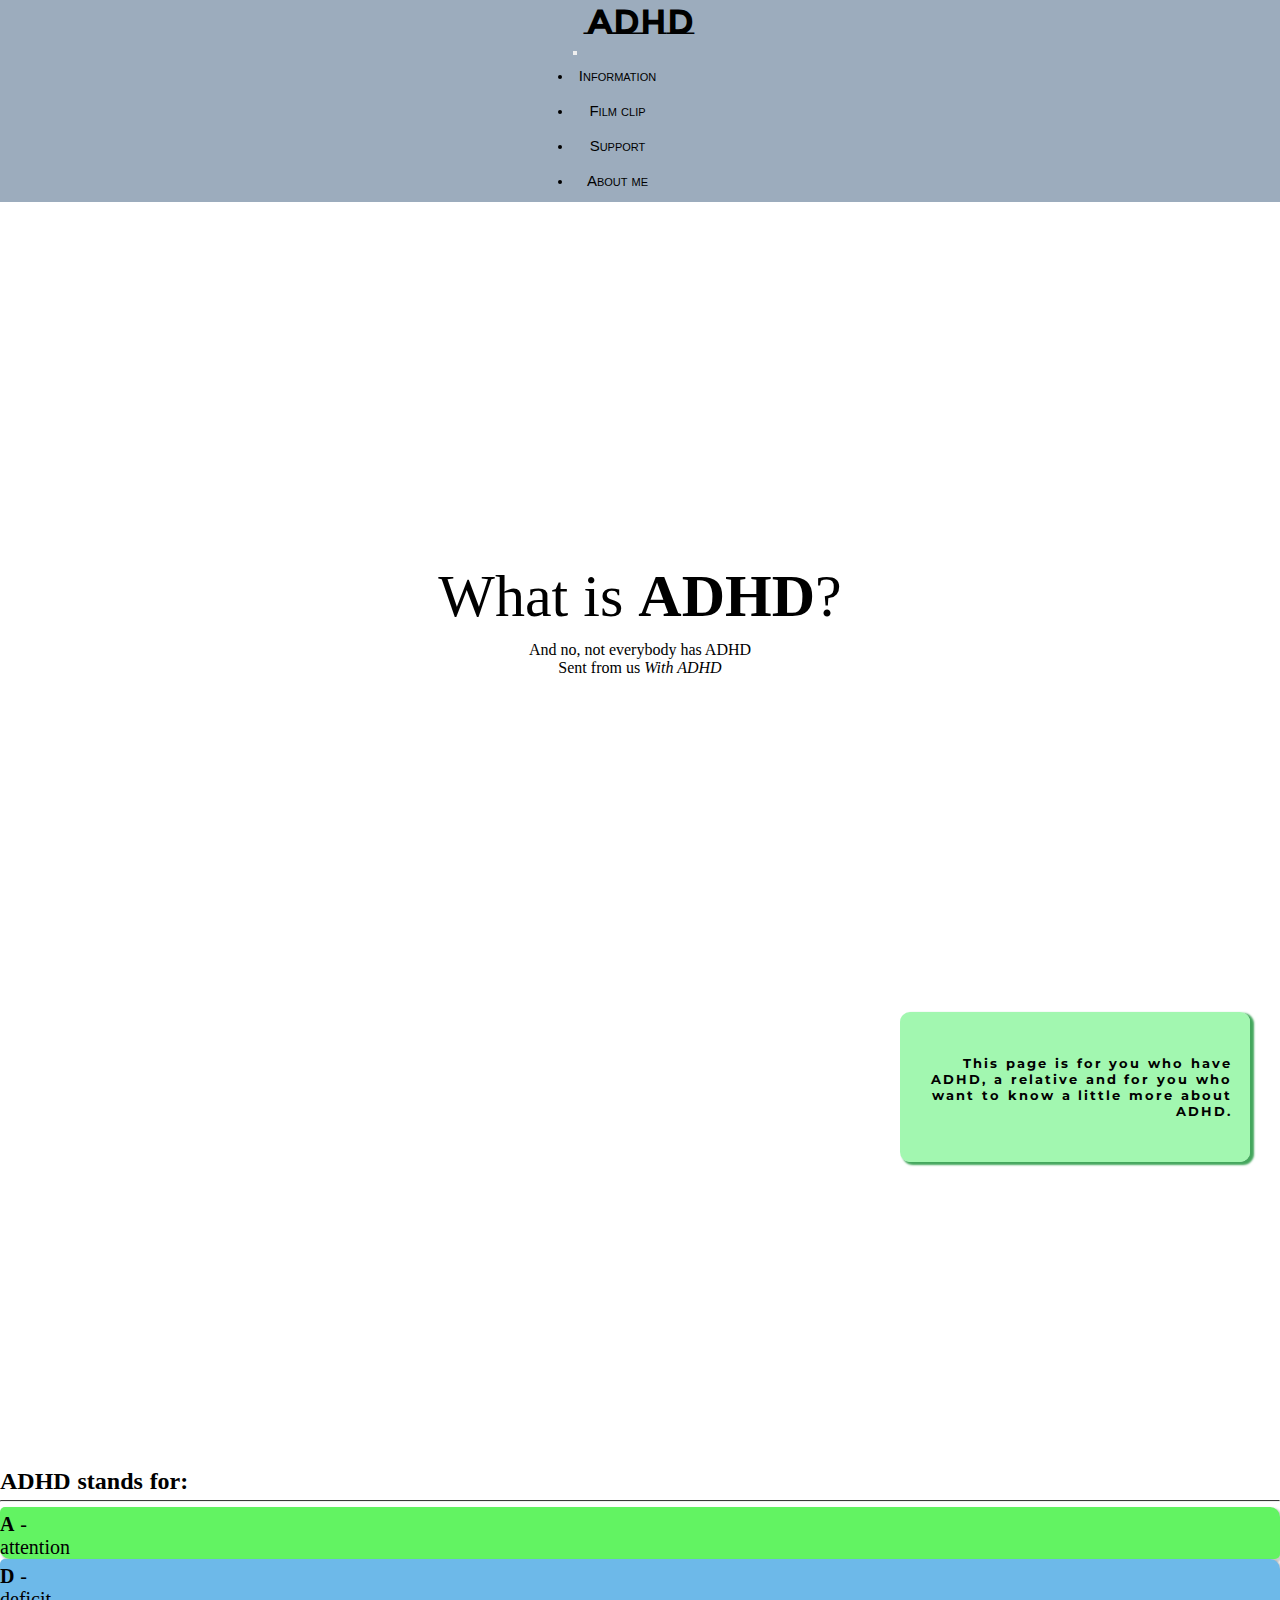
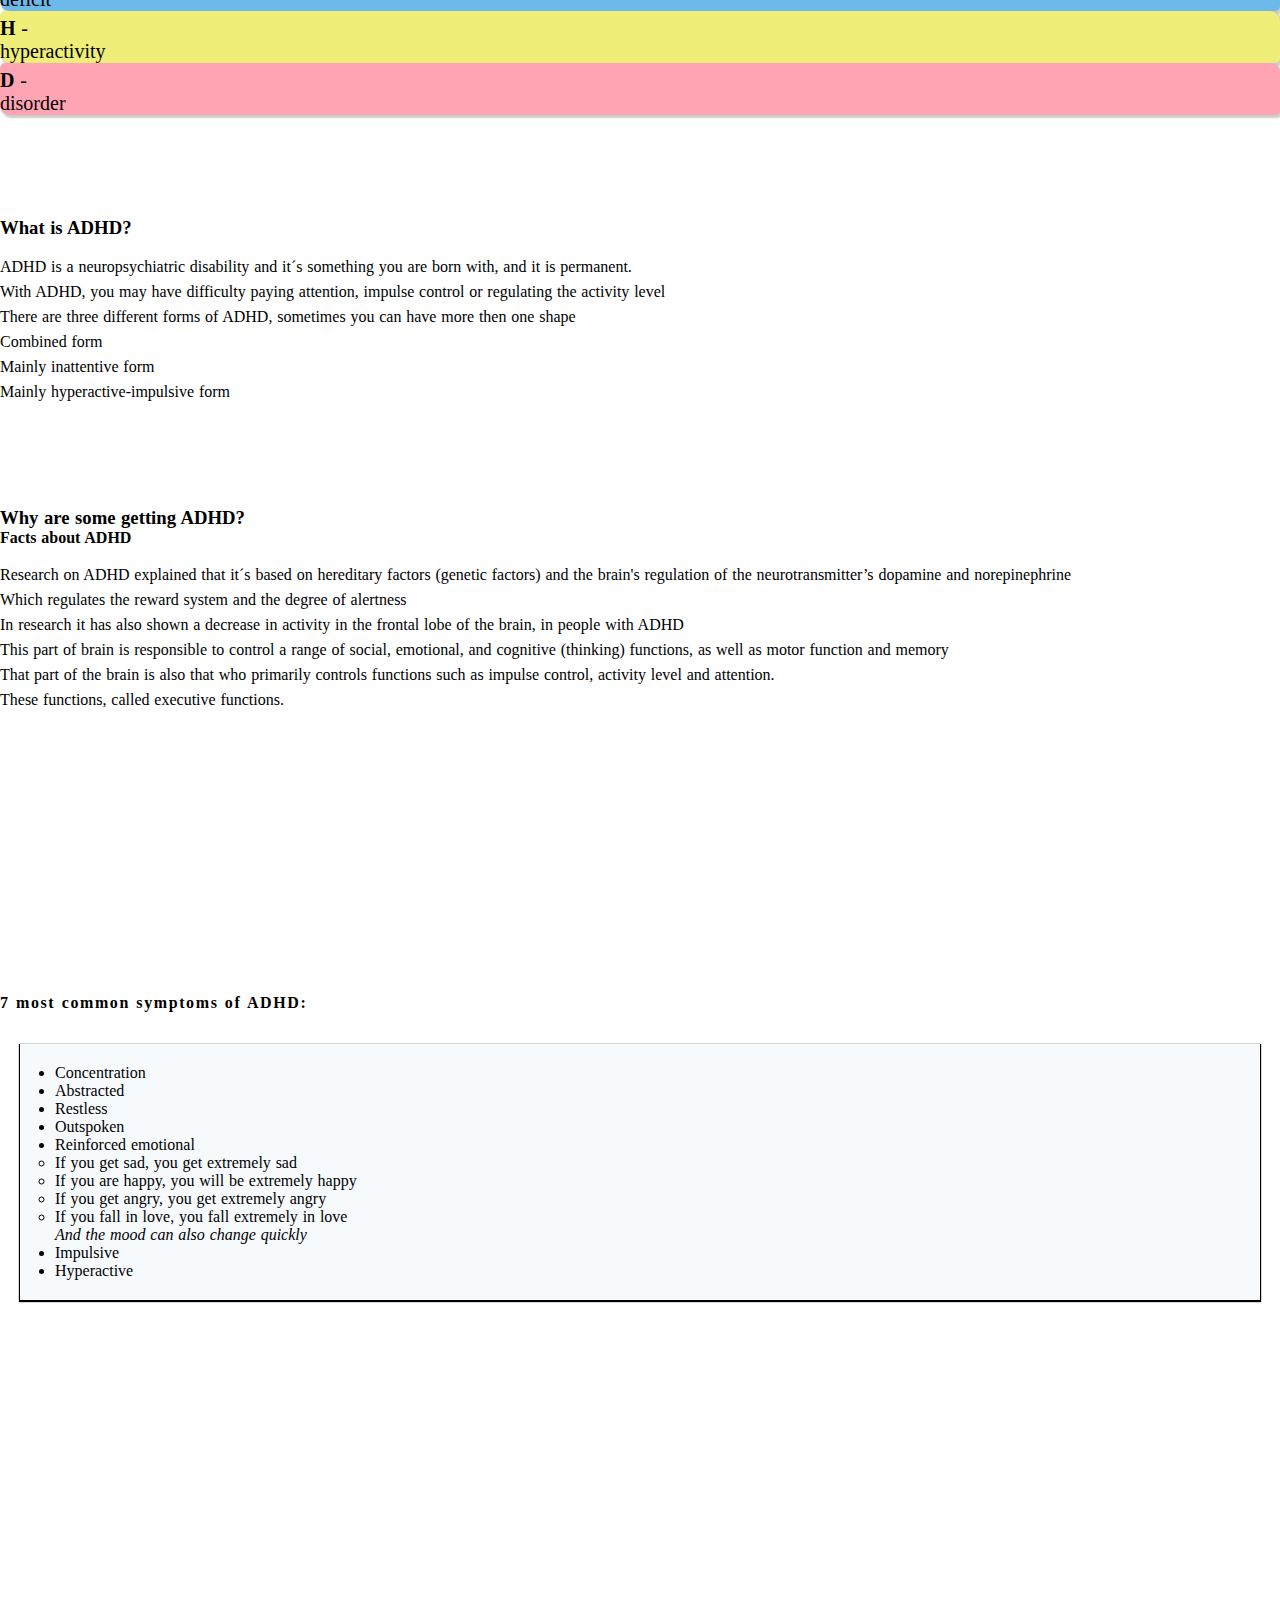
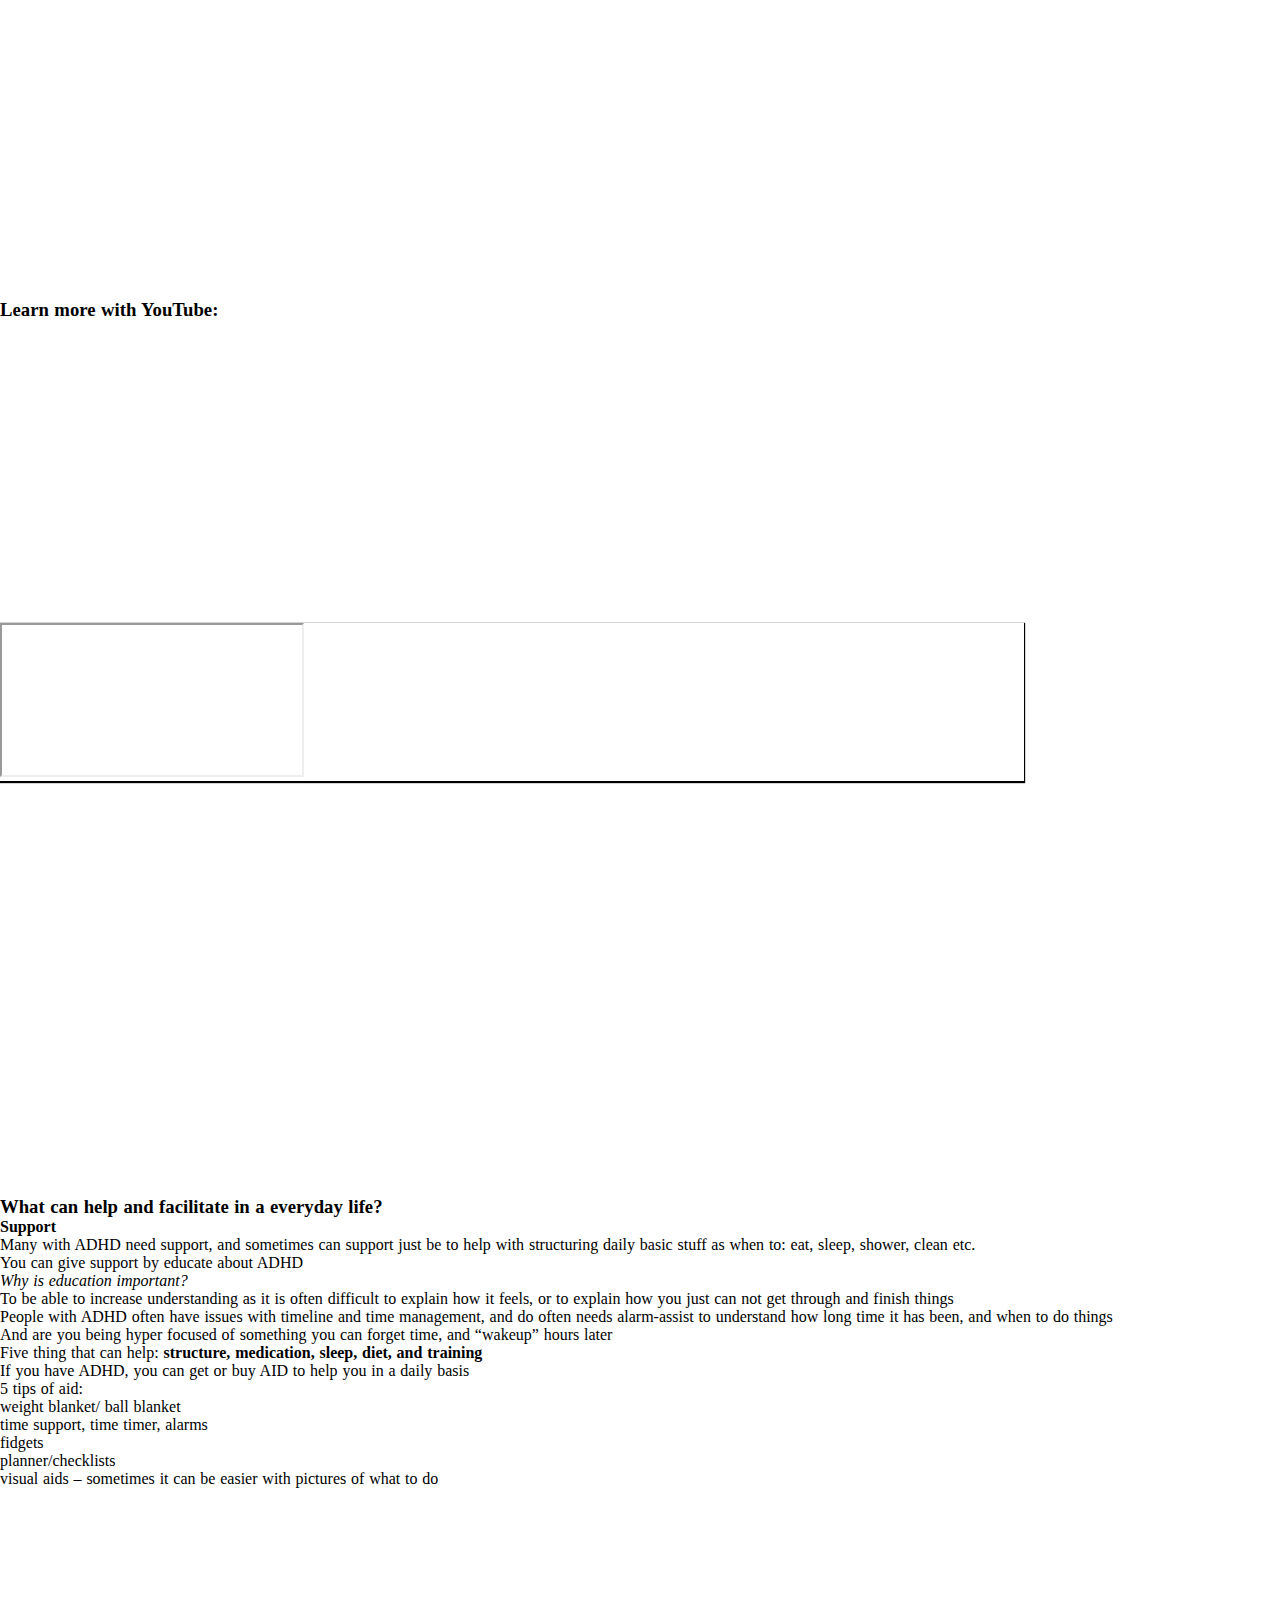
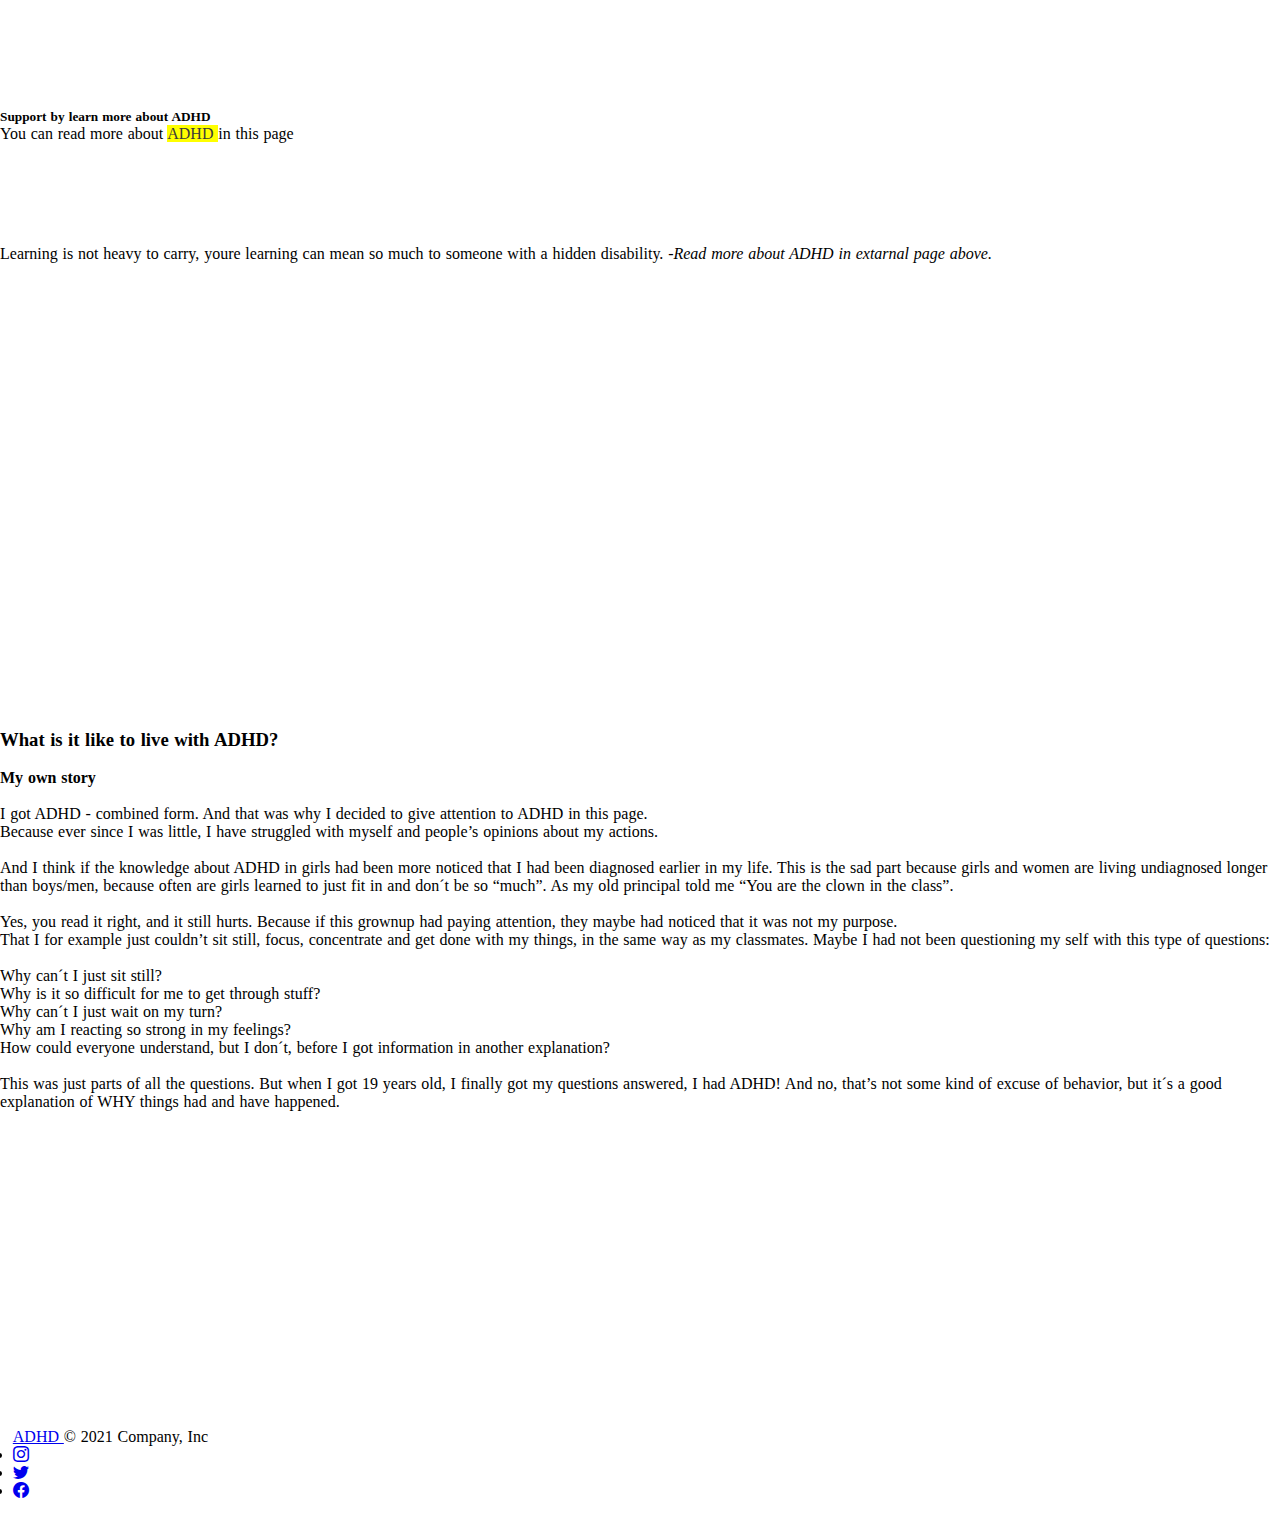
<file: index.html>
<!DOCTYPE html>
<html lang="en">
  <!--START head-->
  <head>
    <meta charset="utf-8"/>
    <meta name="viewport" content="width=device-width, initial-scale=1"/>
    <meta name="description" content="ADHD is more than a diagnosis, this page is to create a first understanding of the person with ADHD, this page has text information, YouTube clip, and links to other pages to be able to read more about ADHD."/>

    <link href="https://cdn.jsdelivr.net/npm/bootstrap@5.1.3/dist/css/bootstrap.min.css" rel="stylesheet" integrity="sha384-1BmE4kWBq78iYhFldvKuhfTAU6auU8tT94WrHftjDbrCEXSU1oBoqyl2QvZ6jIW3" crossorigin="anonymous"/>
    <link rel="stylesheet" href="https://cdn.jsdelivr.net/npm/bootstrap-icons@1.7.2/font/bootstrap-icons.css"/>
    <link rel="stylesheet" href="assets/CSS/style.css"/>

    <title>ADHD</title>
  </head>
  <!--END head-->

  <!--START body-->
  <body>
    <!--START header includes navbar-->
    <header>
      <nav class="navbar navbar-expand-lg navbar-light bg-light fixed-top">
        <div class="container-fluid">
          <a class="navbar-brand" href="#intro">
            <h1 id="logo-adhd">ADHD</h1>
          </a>
          <button
            class="navbar-toggler"
            type="button"
            data-bs-toggle="collapse"
            data-bs-target="#navbarSupportedContent"
            aria-controls="navbarSupportedContent"
            aria-expanded="false"
            aria-label="Toggle navigation">
            <span class="navbar-toggler-icon"></span>
          </button>

          <div class="collapse navbar-collapse mt-1" id="navbarSupportedContent">
            <ul class="navbar-nav me-auto mb-2 mb-lg-0">
              <li class="nav-item">
                <a
                  class="nav-link active"
                  aria-current="page"
                  href="#adhd"
                  aria-label="Read more about ADHD">
                  Information
                </a>
              </li>
              <li class="nav-item">
                <a class="nav-link" href="#film-clip">Film clip</a>
              </li>
              <li class="nav-item">
                <a class="nav-link" href="#support">Support</a>
              </li>
              <li class="nav-item">
                <a class="nav-link" href="#about-me">About me</a>
              </li>
            </ul>
          </div>
        </div>
      </nav>
    </header>
    <!--END header-->

    <!--START main section-->
    <main>
      <!--INTRO- Section-->
      <section id="intro" class="intro container-fluid">
        <div class="intro-adhd">
          <div class="intro-heading">
            <h1 title="What is ADHD?" class="text-center">
              What is <b>ADHD</b>?
            </h1>
            <figure class="text-center">
              <blockquote class="blockquote">
                <p>And no, not everybody has ADHD</p>
              </blockquote>
              <figcaption class="blockquote-footer">
                Sent from us
                <cite title="Source Title">With ADHD</cite>
              </figcaption>
            </figure>
          </div>
          <div id="info-box" class="info-box container d-flex-end">
            <p>
              This page is for you who have ADHD,
              a relative and for you who want to
              know a little more about ADHD.
            </p>
          </div>
        </div>
      </section>


          <!--ADHD- section-->
    <section id="adhd" class="container">
      <div class="adhd-1 container">
        <h2>ADHD stands for:</h2>
        <hr />
        <div class="row text-center d-flex">
          <div class="col-lg-3 col-md-12 col-xs-12 mt-1 letter-a">
            <p>
              <b>A</b>
              -<br>attention
            </p>
          </div>
          <div class="col-lg-3 col-md-12 col-xs-12 mt-1 letter-d">
            <p>
              <b>D</b>
              -<br> deficit
            </p>
          </div>
          <div class="col-lg-3 col-md-12 col-xs-12 mt-1 letter-h">
            <p>
              <b>H</b>
              -<br>hyperactivity
            </p>
          </div>
          <div class="col-lg-3 col-md-12 col-xs-12 mt-1 letter-d-2">
            <p>
              <b>D</b>
              -<br>disorder
            </p>
          </div>
        </div>
        <div class="container">
          <h3>What is ADHD?</h3>
          <p>
            <div>
          <ul class="li-style">
            <li>ADHD is a neuropsychiatric disability and it´s something you are born with, and it is permanent.</li>
            
            <li>With ADHD, you may have difficulty paying attention, impulse control or regulating the activity level</li>
            
            <li>There are three different forms of ADHD, sometimes you can have more then one shape
              <ol>
                <li>Combined form</li>
                <li>Mainly inattentive form</li>
                <li>Mainly hyperactive-impulsive form</li>
              </ol>
            </li>
          </ul>
        </div>
        </div>
      </div>

      <div class="container">
        <h3>Why are some getting ADHD?</h3>
          <h4>Facts about ADHD</h4>
          <ul class="li-style">
            <li>Research on ADHD explained that it´s based on hereditary factors (genetic factors) and the brain's regulation of the neurotransmitter’s dopamine and norepinephrine
              <ul>
                <li>Which regulates the reward system and the degree of alertness</li>
              </ul>
            </li>
              
              <li>In research it has also shown a decrease in activity in the frontal lobe of the brain, in people
              with ADHD
              <ul>
                <li>This part of brain is responsible to control a range of social, emotional, and cognitive (thinking) functions, as well as motor function and memory</li>
              </ul>
            </li>

            <li>That part of the brain is also that who primarily controls functions such as impulse control, activity level and
              attention.
            <ul>
              <li>These functions, called executive functions.</li>
            </ul>
            </li>
          </ul>
      </div>
    </section>

     <!--Information- section-->
    <section id="npf" class="container">
      <div class="container">
          <h4 style="word-spacing: 0.1ch; letter-spacing: 0.1rem; line-height: 2;">7 most common symptoms of ADHD:</h4>
        <ul class="list-box">
          <li>Concentration</li>
          <li>Abstracted</li>
          <li>Restless</li>
          <li>Outspoken</li>
          <li>Reinforced emotional
            <ul>
              <li>If you get sad, you get extremely sad</li>
              <li>If you are happy, you will be extremely happy</li>
              <li>If you get angry, you get extremely angry</li>
              <li>If you fall in love, you fall extremely in love</li>
              <li class="none-dec">
                <i>And the mood can also change quickly</i>
              </li>
            </ul>
          </li>
          <li>Impulsive</li>
          <li>Hyperactive</li>
        </ul>
      </div>
    </section>

   <!--Film-clip- section-->
   <section id="film-clip" class="container">
    <div class="container mb-1">
      <h3>Learn more with YouTube:</h3>
    </div>
    <div class="adhd-clip ratio ratio-16x9">
      <iframe src="https://www.youtube.com/embed/cx13a2-unjE" title="YouTube video" allow="accelerometer; autoplay; clipboard-write; encrypted-media; gyroscope; picture-in-picture" allowfullscreen aria-label="YouTube- Learn more about ADHD">
      </iframe>
    </div>
      </section>

    <!--Support- section-->
    <section id="support" class="container">
      <div class="container">
        <h3>What can help and facilitate in a everyday life?</h3>
         <h4>Support</h4>
        <p>
        <ul>
          <li>Many with ADHD need support, and sometimes can support just be to help with structuring daily basic stuff as when to: eat, sleep, shower, clean etc.</li>
          <li>You can give support by educate about ADHD
            <ul>
          <li class="none-dec"><i>Why is education important?</i></li>
              <li>To be able to increase understanding as it is often difficult to explain how it feels, or to explain how you just can not get through and finish things</li>
            </ul>
          </li>
          <li>People with ADHD often have issues with timeline and time management, and do often needs alarm-assist to understand how long time it has been, and when to do things</li>
          <li>And are you being hyper focused of something you can forget time, and “wakeup” hours later</li>
          <li>Five thing that can help: <b>structure, medication, sleep, diet, and training</b></li>
          <li>If you have ADHD, you can get or buy AID to help you in a daily basis</li>
          <li>5 tips of aid:
            <ol>
            <li>weight blanket/ ball blanket</li>
            <li>time support, time timer, alarms</li>
            <li>fidgets</li>
            <li>planner/checklists</li>
            <li>visual aids – sometimes it can be easier with pictures of what to do</li>
          </ol>
        </li>
        </li>
        </ul>
        </p>
      </div>
      <div class="container">
      <h5>Support by learn more about ADHD</h5>
      <p>You can read more about <mark><a href="https://www.healthline.com/health/adhd" target="_blank" class="none-d-style" rel="help" aria-label="Read more about ADHD">
          ADHD
        </a></mark>
      in this page</p>
      <div class="container">
        <p>
          Learning is not heavy to carry,
          youre learning can mean so much to
          someone with a hidden disability.
         
          <i>-Read more about ADHD in extarnal page above.</i>
        </p>
      </div>
    </div>
    </section>

    <!--About-me- section-->
    <section id="about-me" class="container">
      <div class="container">
        <h3>What is it like to live with ADHD?</h3>
        <h4>My own story</h4>
        <p>I got ADHD - combined form. And that was why I decided to give attention to ADHD in this page. 
          Because ever since I was little, I have struggled with myself and people’s opinions about my actions.
          
          And I think if the knowledge about ADHD in girls had been more noticed that I had been diagnosed earlier in my life. This is the sad part because girls and women are living undiagnosed longer than boys/men, because often are girls learned to just fit in and don´t be so “much”. As my old principal told me “You are the clown in the class”. 
          
          Yes, you read it right, and it still hurts. Because if this grownup had paying attention, they maybe had noticed that it was not my purpose.
          That I for example just couldn’t sit still, focus, concentrate and get done with my things, in the same way as my classmates. Maybe I had not been questioning my self with this type of questions: 
          
          Why can´t I just sit still? 
          Why is it so difficult for me to get through stuff? 
          Why can´t I just wait on my turn? 
          Why am I reacting so strong in my feelings? 
          How could everyone understand, but I don´t, before I got information in another explanation? 
          
          This was just parts of all the questions. But when I got 19 years old, I finally got my questions answered, I had ADHD! And no, that’s not some kind of excuse of behavior, but it´s a good explanation of WHY things had and have happened.          
        </p>
      </div>
    </section>

    </main>
    <!--END main section-->

    <!--START footer-->
    <div class="container bg-light">
      <footer
        class="d-flex flex-wrap justify-content-between align-items-center py-3 my-4 border-top">
        <div class="col-md-4 d-flex align-items-center">
          <a
            href="#intro"
            class="mb-1 me-2 mb-md-0 text-muted text-decoration-none lh-1"
            aria-label="Go to the top of the page">
            ADHD
          </a>
          <span class="text-muted">&copy 2021 Company, Inc</span>
        </div>
        <ul class="nav col-md-4 justify-content-end list-unstyled d-flex">
          <li class="ms-3">
            <a
              class="text-muted"
              href="https://instagram.com"
              target="_blank"
              rel="noopener"
              aria-label="Link to Instagram (opens in a new tab)">
              <i class="bi bi-instagram"></i>
            </a>
          </li>
          <li class="ms-3">
            <a
              class="text-muted"
              href="https://twitter.com"
              target="_blank"
              rel="noopener"
              aria-label="Link to Twitter (opens in a new tab)">
              <i class="bi bi-twitter"></i>
            </a>
          </li>
          <li class="ms-3">
            <a
              class="text-muted"
              href="https://facebook.com"
              target="_blank"
              rel="noopener"
              aria-label="Link to Facebook (opens in a new tab)">
              <i class="bi bi-facebook"></i>
            </a>
          </li>
        </ul>
      </footer>
    </div>
    <!--END footer-->

    <script
      src="https://cdn.jsdelivr.net/npm/bootstrap@5.1.3/dist/js/bootstrap.bundle.min.js"
      integrity="sha384-ka7Sk0Gln4gmtz2MlQnikT1wXgYsOg+OMhuP+IlRH9sENBO0LRn5q+8nbTov4+1p"
      crossorigin="anonymous"
    ></script>
  </body>
  <!--END body-->
</html>
</file>
<file: assets/CSS/style.css>
@import url('https://fonts.googleapis.com/css2?family=Montserrat+Alternates:wght@500&family=Montserrat+Subrayada&family=Montserrat:wght@200&display=swap');

/* Global Styles */
* {
  padding: 0;
  margin: 0;
  box-sizing: border-box;
}

main {
  display: flex;
  flex-direction: column;
  top: 5%;
  justify-content: center;
}

section {
  min-height: 100vh;
  position: relative;
  width: 100%;
  display: flex;
  justify-content: space-around;
  flex-direction: column;
}

.container {
  margin-top: 90px;
  padding-top: 1%;
  word-spacing: 0.1ch;
}

.li-style {
  width: 85%;
  line-height: 25px;
  margin-top: 15px;
}

/* decoration stylings */
hr {
  border-top: 1px solid #3a3a3a;
  width: 100%;
  margin: 5px 0;
}

/* HEADER - section includes navbar*/
nav {
  background-color: rgb(156, 172, 189);
  font-size: 15px;
  font-variant: small-caps;
  width: 100%;
  display: flex;
  flex-flow: row wrap;
  justify-content: center;
}

#logo-adhd {
  font-size: 35px;
  font-family: 'Montserrat Subrayada', sans-serif;
  margin: -10px 4px;
  display: flex;
  flex-flow: row-reverse wrap;
  align-self: stretch;
  justify-content: center;
}

.nav-link {
  text-decoration: none;
  font-size: 15px;
  color: #000;
  margin: 10px;
  padding: 5px;
  width: 80px;
  height: 50px;
  display: flex;
  flex-flow: row wrap;
  justify-content: center;
}

nav a:hover {
  background-color: #ced4da;
  box-shadow: 2px 2px 2px 1px rgba(0, 0, 0, 0.2);
  border-radius: 8px;
  display: flex;
  flex-wrap: wrap;
  align-items: flex-start;
}

nav a:link {
  color: black;
  font-family: 'Franklin Gothic Medium', 'Arial Narrow', Arial, sans-serif;
  text-decoration: none;
  border-radius: 8px;
  padding: 5px;
  margin: 5px;
  height: 30px;
  display: flex;
  flex-wrap: wrap;
  align-items: flex-start;
}

/* INTRO - section */
#intro {
  background: url('https://images.pexels.com/photos/983830/pexels-photo-983830.jpeg?auto=compress&cs=tinysrgb&dpr=2&h=750&w=1260');
  background-position: center center;
  background-size: cover;
  background-repeat: no-repeat;
  width: 100%;
  height: auto;
}

.intro-adhd {
  margin-top: 96px;
}

.intro-heading {
  position: absolute;
  top: 0;
  left: 0;
  right: 0;
  bottom: 100px;
  top: 25px;
  display: flex;
  flex-direction: column;
  justify-content: center;
  align-items: center;
  text-align: center;
}

.intro-heading h1 {
  font-size: 60px;
  font-weight: normal;
  padding: 10px;
}

#info-box p {
  font-size: 13px;
  font-family: Montserrat, sans-serif;
  font-weight: bolder;
  letter-spacing: 2px;
  text-align: right;
  display: flex;
  justify-content: flex-end;
  flex-wrap: wrap;
  align-content: center;
  width: 350px;
  height: 150px;
  padding: 10px 18px 10px 18px;
  border-radius: 10px 10px;
  box-shadow: 3px 2px 2px 1px rgb(68, 167, 93);
  background-color: rgba(122, 243, 142, 0.7);
  bottom: -60px;
  right: 30px;
  position: absolute;
}

/* ADHD - section */
#adhd {
  top: 160px;
}

.letter-a,
.letter-d,
.letter-h,
.letter-d-2 {
  padding-top: 6px;
  font-size: 20px;
}

.letter-a {
  background-color: rgb(98, 243, 98);
  box-shadow: 2px 2px 2px 1px rgba(0, 0, 0, 0.2);
  border-radius: 5px 10px 5px 10px;
}
.letter-d {
  background-color: rgb(109, 185, 233);
  box-shadow: 2px 2px 2px 1px rgba(0, 0, 0, 0.2);
  border-radius: 5px 10px 5px 10px;
}
.letter-h {
  background-color: rgb(238, 238, 121);
  box-shadow: 2px 2px 2px 1px rgba(0, 0, 0, 0.2);
  border-radius: 5px 10px 5px 10px;
}
.letter-d-2 {
  background-color: rgb(255, 164, 178);
  box-shadow: 2px 2px 2px 1px rgba(0, 0, 0, 0.2);
  border-radius: 5px 10px 5px 10px;
}

/* Information - section */
.none-dec {
  list-style-type: none;
}

.list-box {
  background-color: rgba(230, 239, 248, 0.336);
  width: auto;
  margin: 25px 20px 12px 20px;
  padding: 20px 20px 20px 35px;
  box-shadow: 0px 1px 1px 1px;
  height: auto;
}

/* Film-clip-Section: Youtube - ADHD */
.adhd-clip {
  border-width: 5px;
  border-color: rgb(83, 88, 94);
  box-shadow: 0px 1px 1px 1px;
  width: 80%;
}

/* Support -section Link to another ADHD-side */
.none-d-style {
  text-decoration: none;
  text-align: center;
  color: #3a3a3a;
}

/* About-me -section*/
#about-me {
  white-space: pre-line;
}

/* Footer section */
footer {
  padding: 1%;
}

/* `sm` applies to x-small devices (portrait phones, less than 576px)*/
@media (max-width: 575.98px) {
  section {
    display: flex;
    flex-direction: column;
    justify-content: center;
    flex-wrap: nowrap;
  }

  .container {
    margin-top: 150px;
    word-spacing: 0.1ch;
  }

  .nav-link {
    width: 100%;
    float: right;
  }

  .navbar-nav {
    display: flex;
    flex-direction: row;
    padding-left: 0;
    margin-bottom: 0;
    list-style: none;
    justify-content: space-evenly;
    width: 100%;
  }

  #info-box {
    font-size: 12px;
  }

  .adhd-1 {
    margin-top: 105px;
  }
}

/* `md` applies to small devices (landscape phones, less than 768px) */
@media (max-width: 767.98px) {
  section {
    display: flex;
    flex-direction: column;
    justify-content: center;
  }

  .nav-link {
    width: 100%;
    float: right;
  }

  .navbar-nav {
    display: flex;
    flex-direction: row;
    padding-left: 0;
    margin-bottom: 0;
    list-style: none;
    justify-content: space-evenly;
    width: 100%;
  }

  .container {
    margin-top: 10px;
    word-spacing: 0.1ch;
    width: auto;
  }
}

/* `lg` applies to medium devices (tablets, less than 992px) */
@media (max-width: 1199.98px) {
  section {
    display: flex;
    flex-direction: column;
    justify-content: center;
    flex-wrap: wrap;
    align-content: space-around;
    align-items: center;
    top: 30px;
  }
  .nav-link {
    width: 100%;
    float: right;
  }

  .navbar-nav {
    display: flex;
    flex-direction: row;
    padding-left: 0;
    margin-bottom: 0;
    list-style: none;
    justify-content: space-evenly;
    width: 100%;
  }

  .container {
    margin-top: 100px;
    word-spacing: 0.1ch;
    width: 100%;
    height: auto;
  }
}
</file>
